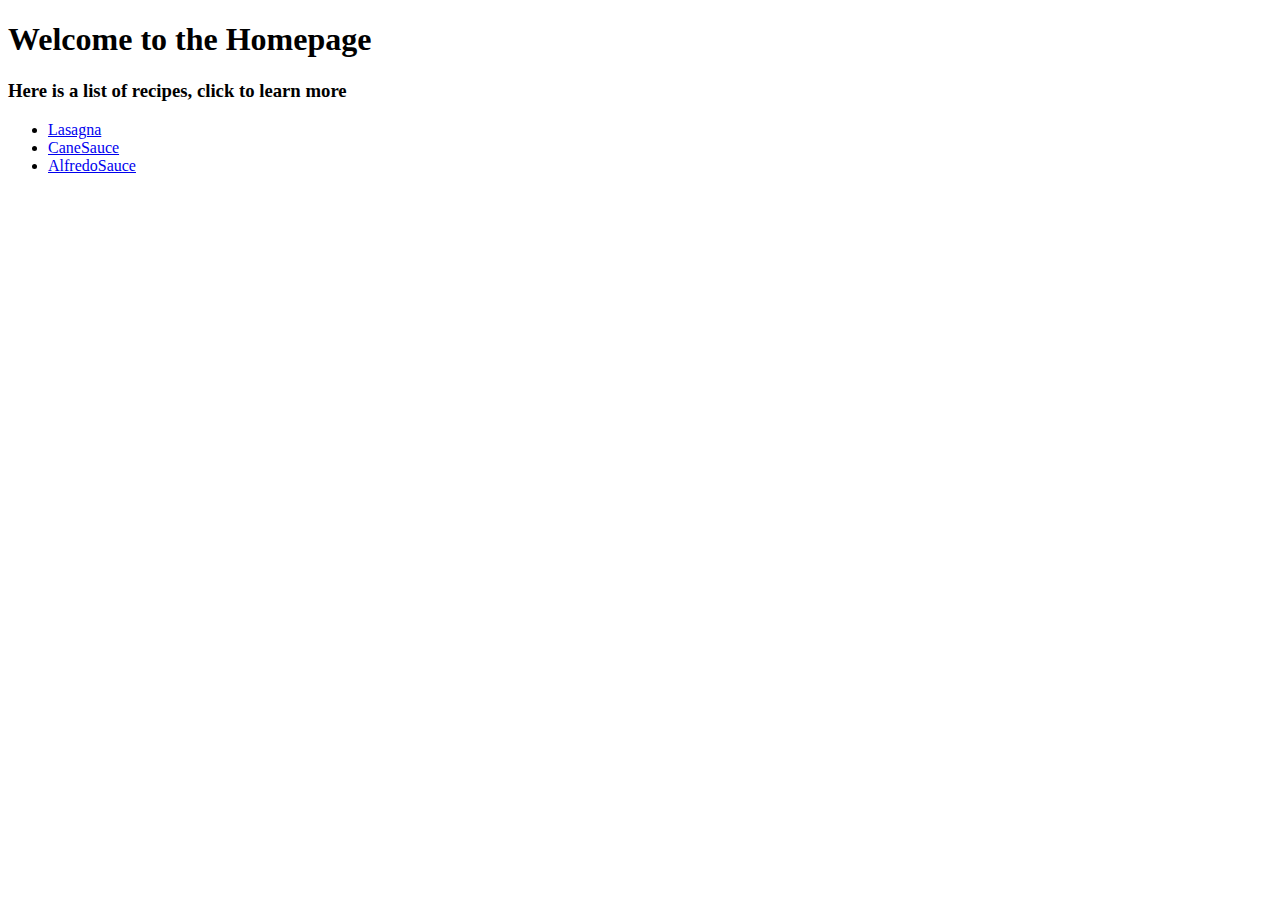
<file: index.html>
<!DOCTYPE html>
<html lang = "en">
    <head>
        <meta charset="utf-8">
        <title>Homepage</title>
    </head>
    <body>
        <h1>Welcome to the Homepage</h1>
        <h3>Here is a list of recipes, click to learn more</h3>
        <ul>
            <li>
                <a href = "recipes/Lasagna.html">Lasagna</a>
            </li>
            <li>
                <a href = "recipes/CaneSauce.html">CaneSauce</a>
            </li>
            <li>
                <a href = "recipes/AlfredoSauce.html">AlfredoSauce</a>
            </li>
        </ul>
    </body>
</html>
</file>
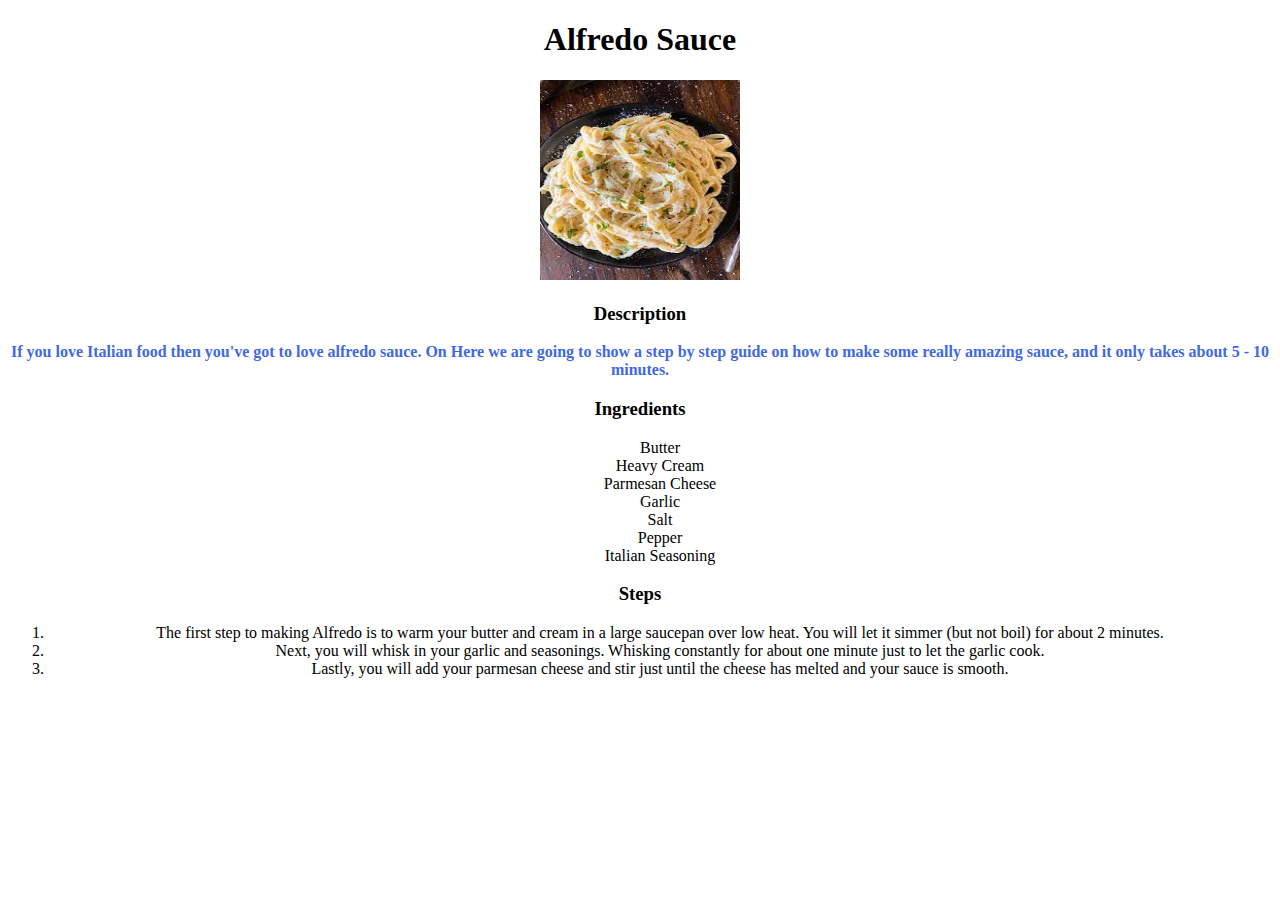
<file: recipes/AlfredoSauce.html>
<!DOCTYPE html>
<html lang="en">
    <head>
        <meta charset="UTF-8">
        <title>AlfredoSauce</title>
        <link rel = "stylesheet" href = "../css/basic.css">
    </head>
    <body>
        <h1>Alfredo Sauce</h1>
        <div class = "center">
            <img src = "../img/AlfredoSauce_img.jpeg" alt = "An image of cane sauce"> 
        </div>
        <h3>Description</h3>
        <p>If you love Italian food then you've got to love alfredo sauce. On Here
            we are going to show a step by step guide on how to make some really amazing
            sauce, and it only takes about 5 - 10 minutes.
        </p>
        <h3>Ingredients</h3>
        <ul>
            <li>Butter</li>
            <li>Heavy Cream</li>
            <li>Parmesan Cheese</li>
            <li>Garlic</li>
            <li>Salt</li>
            <li>Pepper</li>
            <li>Italian Seasoning</li>
        </ul>
        <h3>Steps</h3>
        <ol class = "center">
            <li>The first step to making Alfredo is to warm your 
                butter and cream in a large saucepan over low heat.  
                You will let it simmer (but not boil) for about 2 minutes.
            </li>
            <li>Next, you will whisk in your garlic and seasonings.  
                Whisking constantly for about one minute just to let the garlic 
                cook.
            </li>
            <li>
                Lastly, you will add your parmesan cheese and stir just until 
                the cheese has melted and your sauce is smooth.  
            </li>
        </ol>
    </body>
</html>
</file>
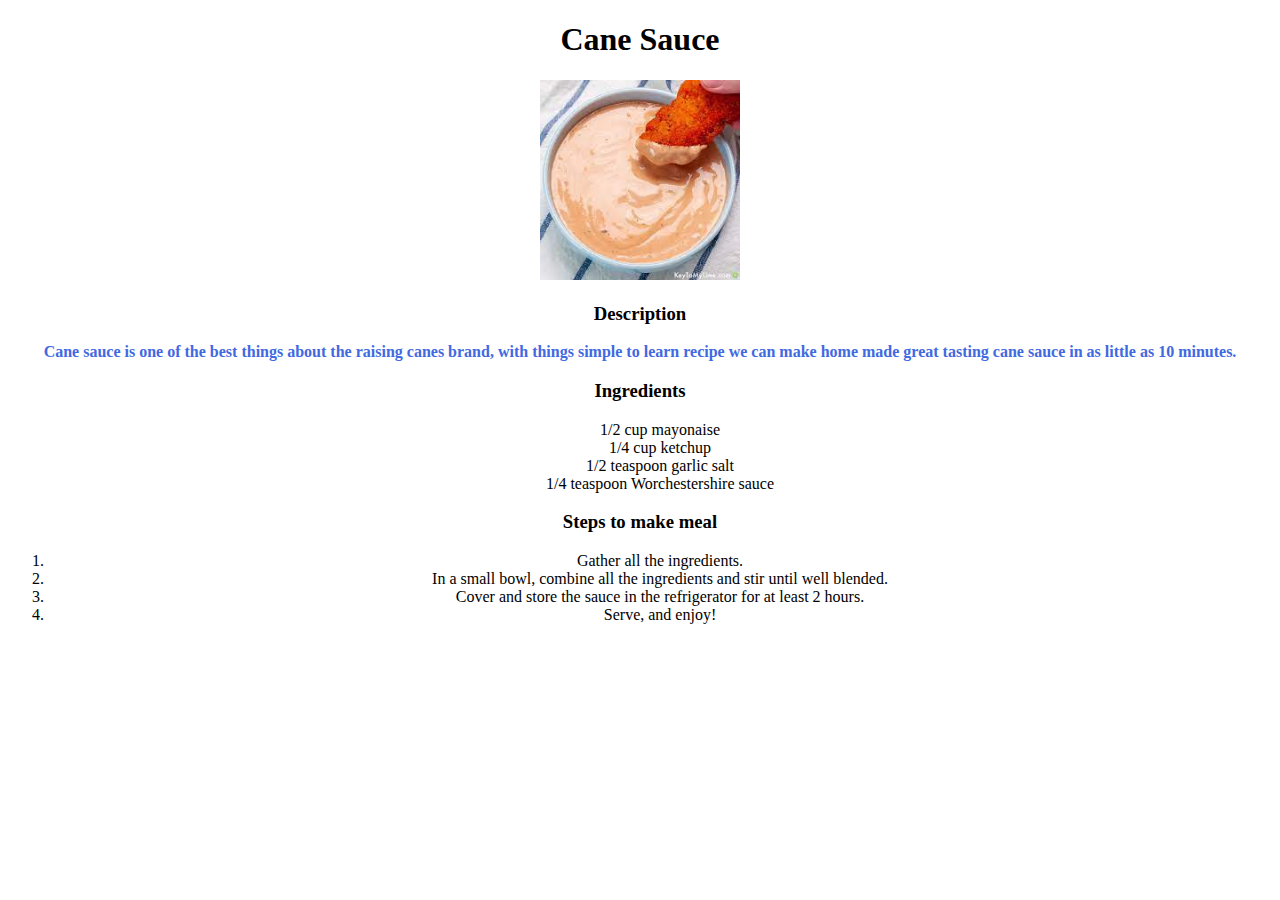
<file: recipes/CaneSauce.html>
<!DOCTYPE html>
<html lang="en">
    <head>
        <meta charset="UTF-8">
        <title>CaneSauce</title>
        <link rel = "stylesheet" href = "../css/basic.css">
    </head>
    <body>
        <h1>Cane Sauce</h1>
        <div class = "center">
            <img src = "../img/CaneSauce_img.jpeg" alt = "An image of cane sauce">
        </div>
        <h3>Description</h3>
        <p>Cane sauce is one of the best things about the raising canes brand, with things
            simple to learn recipe we can make home made great tasting cane sauce in as little
            as 10 minutes.
        </p>
        <h3>Ingredients</h3>
        <ul>
            <li>1/2 cup mayonaise</li>
            <li>1/4 cup ketchup</li>
            <li>1/2 teaspoon garlic salt</li>
            <li>1/4 teaspoon Worchestershire sauce</li>
        </ul>
        <h3>Steps to make meal</h3>
        <ol class = "center">
            <li>Gather all the ingredients.</li>
            <li>In a small bowl, combine all the ingredients and stir until well 
                blended.</li>
            <li>Cover and store the sauce in the refrigerator for at least 2 
                hours.</li>
            <li>Serve, and enjoy!</li>
        </ol>
    </body>
</html>
</file>
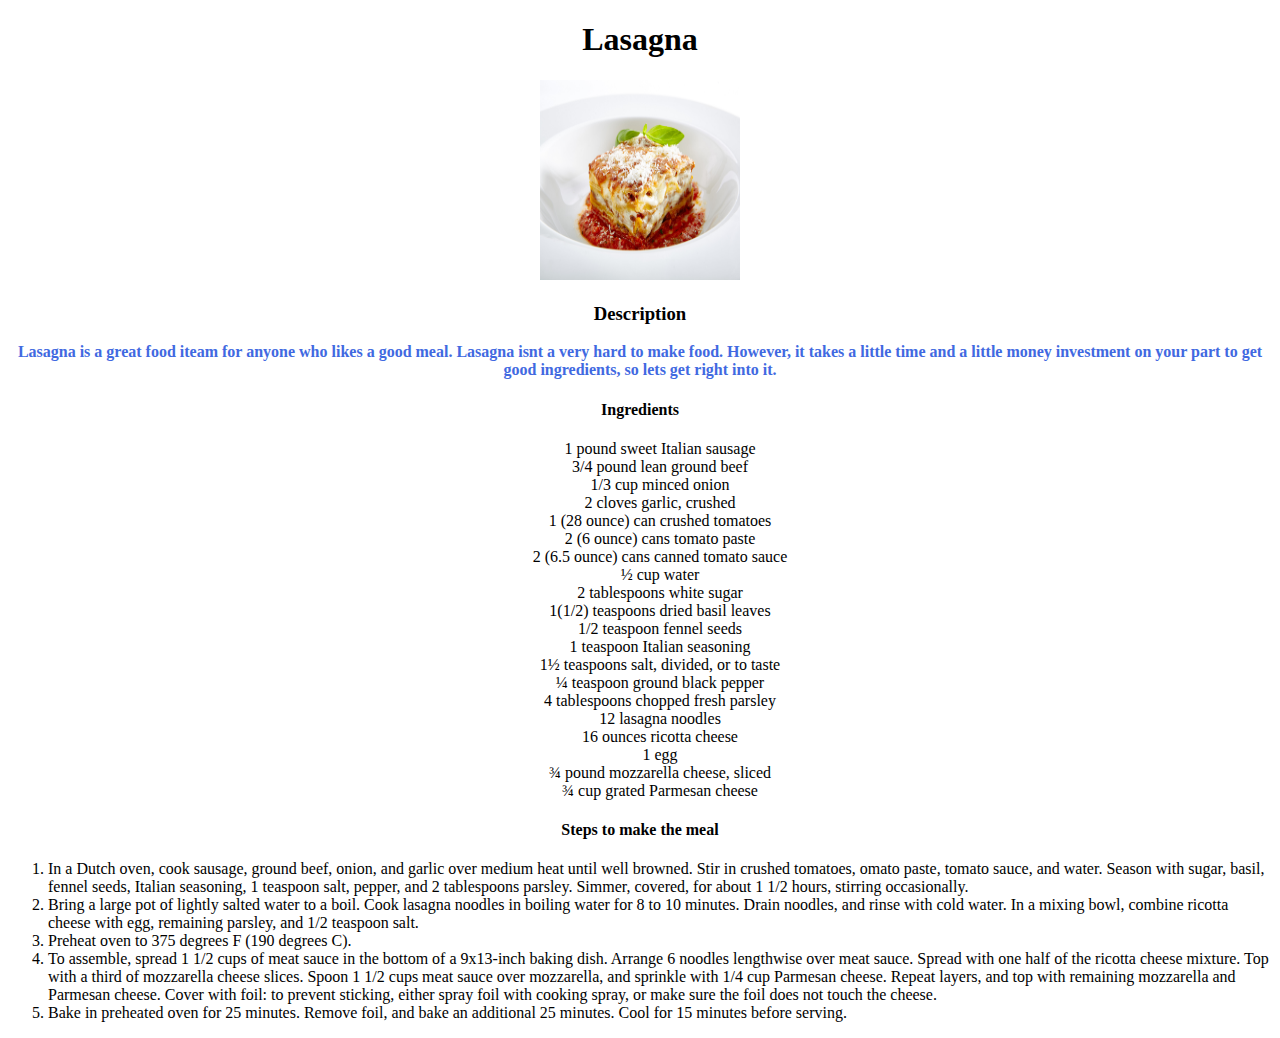
<file: recipes/Lasagna.html>
<!DOCTYPE html>
<html lang="en">
    <head>
        <meta charset="UTF-8">
        <title>Lasagna</title>
        <link rel = "stylesheet" href = "../css/basic.css">
    </head>
    <body>
        <h1>Lasagna</h1>
        <div class = "center">
            <img src = "../img/lasagna_img.jpeg" alt = "An image of lasagna">
        </div>
        <h3>Description</h3>
        <p>
            Lasagna is a great food iteam for anyone who likes a good meal. Lasagna
            isnt a very hard to make food. However, it takes a little time and a little
            money investment on your part to get good ingredients, so lets get right into it.
        </p>
        <h4>Ingredients</h4>
        <ul>
            <li>1 pound sweet Italian sausage</li>
            <li>3/4 pound lean ground beef</li>
            <li>1/3 cup minced onion</li>
            <li>2 cloves garlic, crushed</li>
            <li>1 (28 ounce) can crushed tomatoes</li>
            <li>2 (6 ounce) cans tomato paste</li>
            <li>2 (6.5 ounce) cans canned tomato sauce</li>
            <li>½ cup water</li>
            <li>2 tablespoons white sugar</li>
            <li>1(1/2) teaspoons dried basil leaves</li>
            <li>1/2 teaspoon fennel seeds</li>
            <li>1 teaspoon Italian seasoning</li>
            <li>1½ teaspoons salt, divided, or to taste</li>
            <li>¼ teaspoon ground black pepper</li>
            <li>4 tablespoons chopped fresh parsley</li>
            <li>12 lasagna noodles</li>
            <li>16 ounces ricotta cheese</li>
            <li>1 egg</li>
            <li>¾ pound mozzarella cheese, sliced</li>
            <li>¾ cup grated Parmesan cheese</li>
        </ul>
        <h4>Steps to make the meal</h4>
        <ol>
            <li>
                In a Dutch oven, cook sausage, ground beef, onion, and garlic over
                 medium heat until well browned. Stir in crushed tomatoes, 
                 omato paste, tomato sauce, and water. Season with sugar, basil, 
                 fennel seeds, Italian seasoning, 1 teaspoon salt, pepper, and 2 
                 tablespoons parsley. Simmer, covered, for about 1 1/2 hours, 
                 stirring occasionally.
            </li>
            <li>
                Bring a large pot of lightly salted water to a boil. 
                Cook lasagna noodles in boiling water for 8 to 10 minutes. 
                Drain noodles, and rinse with cold water. In a mixing bowl, combine 
                ricotta cheese with egg, remaining parsley, and 1/2 teaspoon salt.  
            </li>
            <li>
                Preheat oven to 375 degrees F (190 degrees C).  
            </li>
            <li>
                To assemble, spread 1 1/2 cups of meat sauce in the bottom of a 9x13-inch 
                baking dish. Arrange 6 noodles lengthwise over meat sauce. 
                Spread with one half of the ricotta cheese mixture. 
                Top with a third of mozzarella cheese slices. 
                Spoon 1 1/2 cups meat sauce over mozzarella, 
                and sprinkle with 1/4 cup Parmesan cheese. Repeat layers, 
                and top with remaining mozzarella and Parmesan cheese. 
                Cover with foil: to prevent sticking, either spray foil 
                with cooking spray, or make sure the foil does not touch 
                the cheese.
            </li>
            <li>
                Bake in preheated oven for 25 minutes. Remove foil, 
                and bake an additional 25 minutes. Cool for 15 minutes before 
                serving. 
            </li>
        </ol>
    </body>
</html>
</file>
<file: css/basic.css>
*alert-text{
    color : purple
}

.center{
    text-align: center;
}

img{
    height: 200px;
    width: 200px;
}

h1,h3,h4 {
    text-align: center;
}

p {
    color : royalblue;
    text-align: center;
    font-weight: 700;
}

ul{
    text-align: center;
    list-style-type: none;
}
</file>
